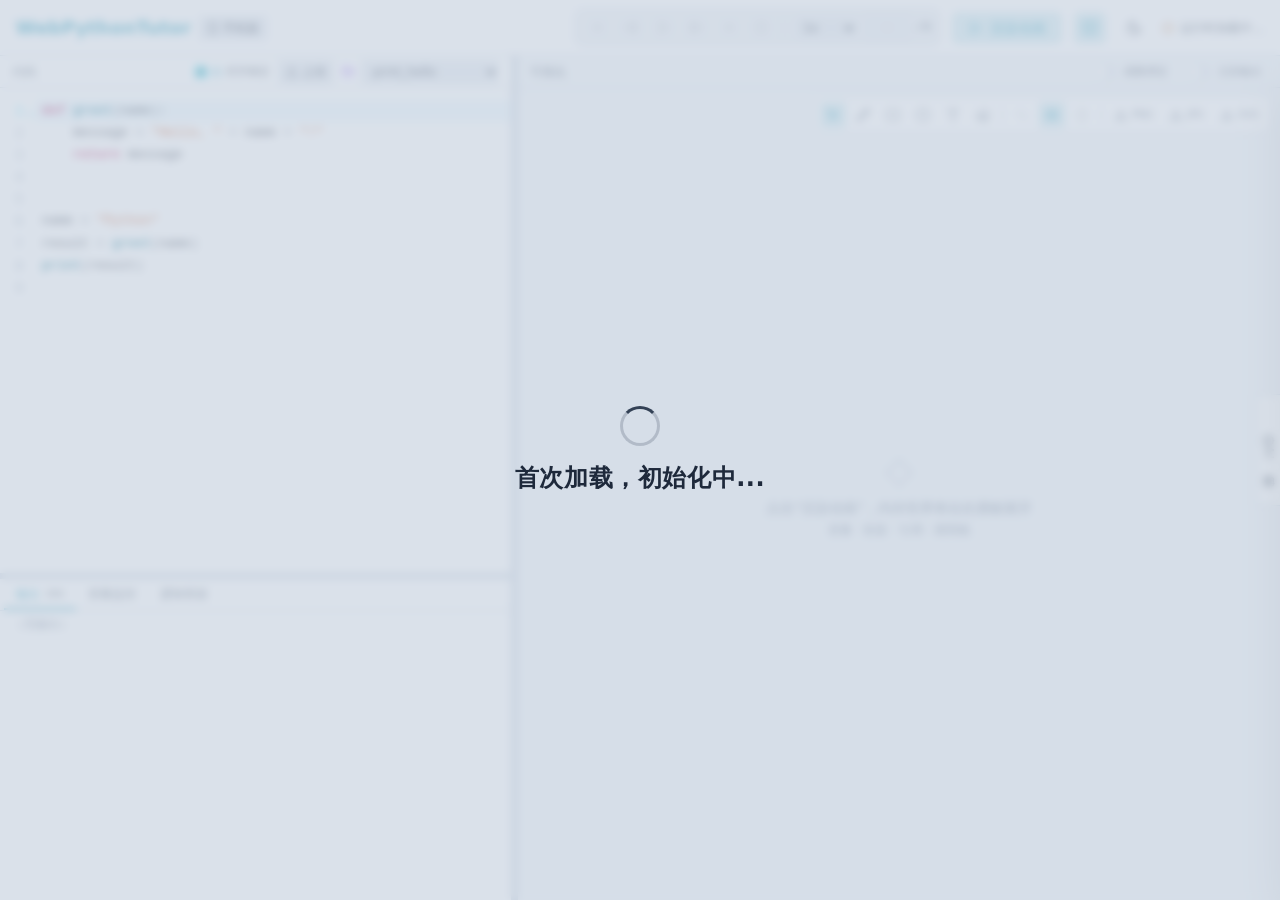
<file: index.html>
<!doctype html>
<html lang="zh-CN">
  <head>
    <meta charset="UTF-8" />
    <script>
      // 首次进入电脑版：移动设备自动跳转手机版（m.html）；之后不再强制跳转，
      // 保证移动端可以通过“切换到电脑版”正常停留在 PC 主界面。
      ;(function () {
        try {
          var KEY = 'wpt-entered'
          var first = !localStorage.getItem(KEY)
          localStorage.setItem(KEY, '1')
          if (!first) return
          var ua = navigator.userAgent || ''
          var mobile =
            /Android|iPhone|iPad|iPod|Mobile|HarmonyOS|Windows Phone/i.test(ua) ||
            (navigator.maxTouchPoints > 1 && /Macintosh/i.test(ua)) // iPadOS 伪装成 Mac
          if (mobile) location.replace('./m.html' + location.search + location.hash)
        } catch (e) {
          /* localStorage 不可用时不做跳转 */
        }
      })()
    </script>
    <link rel="icon" type="image/svg+xml" href="./favicon.svg" />
    <meta name="viewport" content="width=device-width, initial-scale=1.0" />
    <meta
      name="description"
      content="WebPythonTutor：在浏览器中运行的 Python 代码跟踪与内存可视化教学工具，支持挖空练习与 AI 辅助答疑。"
    />
    <title>WebPythonTutor · Python 可视化教学</title>
    <script type="module" crossorigin src="./assets/main-CSMTPU1o.js"></script>
    <link rel="stylesheet" crossorigin href="./assets/main-DiTmhLY-.css">
  </head>
  <body>
    <div id="root"></div>
  </body>
</html>
</file>
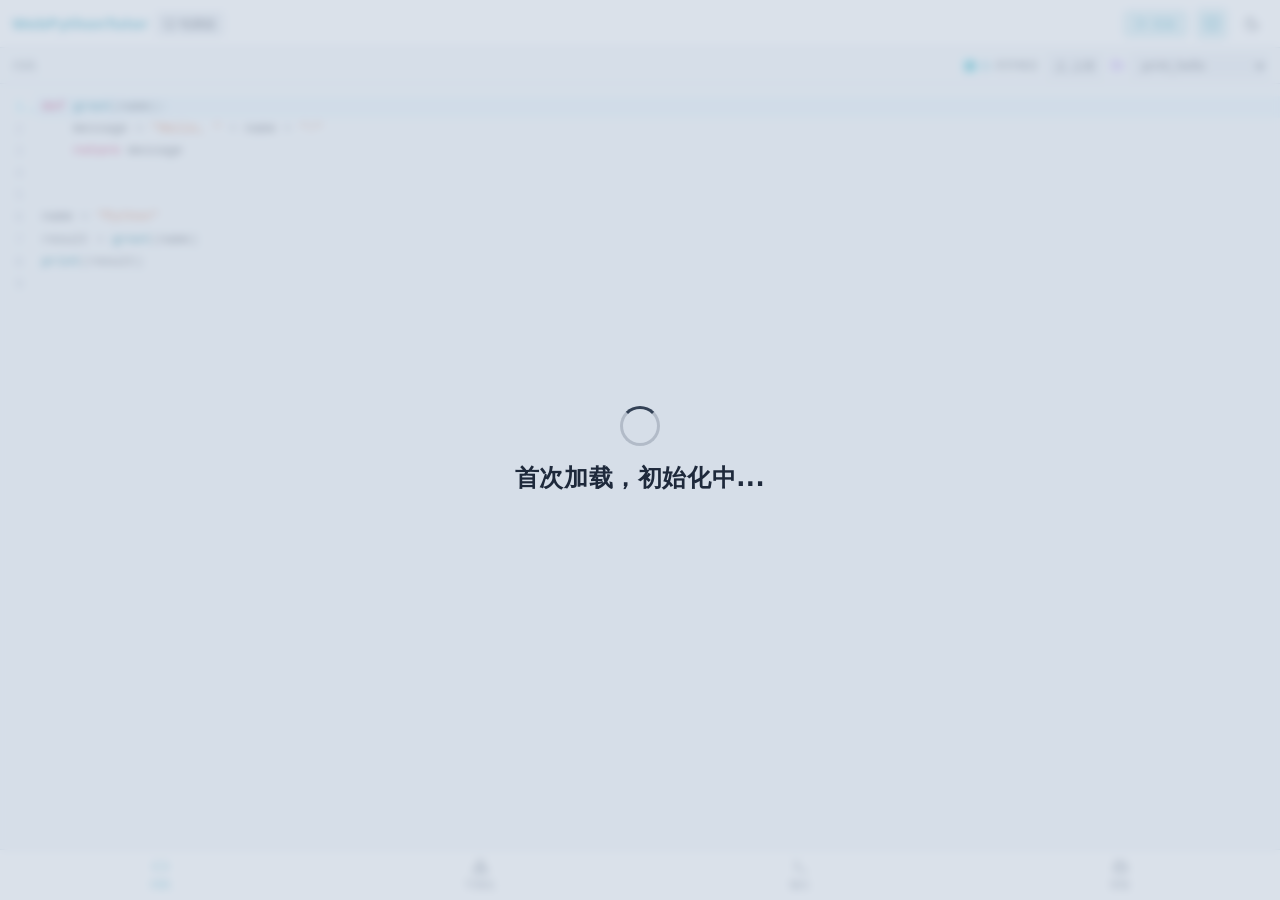
<file: m.html>
<!doctype html>
<html lang="zh-CN">
  <head>
    <meta charset="UTF-8" />
    <link rel="icon" type="image/svg+xml" href="./favicon.svg" />
    <meta name="viewport" content="width=device-width, initial-scale=1.0, viewport-fit=cover" />
    <meta name="theme-color" content="#0b0f1a" />
    <meta
      name="description"
      content="WebPythonTutor 手机版：底部标签式 Python 代码跟踪与内存可视化，支持挖空练习与 AI 辅助答疑。"
    />
    <title>WebPythonTutor · 手机版</title>
    <script type="module" crossorigin src="./assets/main-CSMTPU1o.js"></script>
    <link rel="stylesheet" crossorigin href="./assets/main-DiTmhLY-.css">
  </head>
  <body>
    <div id="root"></div>
  </body>
</html>
</file>
<file: assets/main-DiTmhLY-.css>
*,:before,:after{--tw-border-spacing-x: 0;--tw-border-spacing-y: 0;--tw-translate-x: 0;--tw-translate-y: 0;--tw-rotate: 0;--tw-skew-x: 0;--tw-skew-y: 0;--tw-scale-x: 1;--tw-scale-y: 1;--tw-pan-x: ;--tw-pan-y: ;--tw-pinch-zoom: ;--tw-scroll-snap-strictness: proximity;--tw-gradient-from-position: ;--tw-gradient-via-position: ;--tw-gradient-to-position: ;--tw-ordinal: ;--tw-slashed-zero: ;--tw-numeric-figure: ;--tw-numeric-spacing: ;--tw-numeric-fraction: ;--tw-ring-inset: ;--tw-ring-offset-width: 0px;--tw-ring-offset-color: #fff;--tw-ring-color: rgb(59 130 246 / .5);--tw-ring-offset-shadow: 0 0 #0000;--tw-ring-shadow: 0 0 #0000;--tw-shadow: 0 0 #0000;--tw-shadow-colored: 0 0 #0000;--tw-blur: ;--tw-brightness: ;--tw-contrast: ;--tw-grayscale: ;--tw-hue-rotate: ;--tw-invert: ;--tw-saturate: ;--tw-sepia: ;--tw-drop-shadow: ;--tw-backdrop-blur: ;--tw-backdrop-brightness: ;--tw-backdrop-contrast: ;--tw-backdrop-grayscale: ;--tw-backdrop-hue-rotate: ;--tw-backdrop-invert: ;--tw-backdrop-opacity: ;--tw-backdrop-saturate: ;--tw-backdrop-sepia: ;--tw-contain-size: ;--tw-contain-layout: ;--tw-contain-paint: ;--tw-contain-style: }::backdrop{--tw-border-spacing-x: 0;--tw-border-spacing-y: 0;--tw-translate-x: 0;--tw-translate-y: 0;--tw-rotate: 0;--tw-skew-x: 0;--tw-skew-y: 0;--tw-scale-x: 1;--tw-scale-y: 1;--tw-pan-x: ;--tw-pan-y: ;--tw-pinch-zoom: ;--tw-scroll-snap-strictness: proximity;--tw-gradient-from-position: ;--tw-gradient-via-position: ;--tw-gradient-to-position: ;--tw-ordinal: ;--tw-slashed-zero: ;--tw-numeric-figure: ;--tw-numeric-spacing: ;--tw-numeric-fraction: ;--tw-ring-inset: ;--tw-ring-offset-width: 0px;--tw-ring-offset-color: #fff;--tw-ring-color: rgb(59 130 246 / .5);--tw-ring-offset-shadow: 0 0 #0000;--tw-ring-shadow: 0 0 #0000;--tw-shadow: 0 0 #0000;--tw-shadow-colored: 0 0 #0000;--tw-blur: ;--tw-brightness: ;--tw-contrast: ;--tw-grayscale: ;--tw-hue-rotate: ;--tw-invert: ;--tw-saturate: ;--tw-sepia: ;--tw-drop-shadow: ;--tw-backdrop-blur: ;--tw-backdrop-brightness: ;--tw-backdrop-contrast: ;--tw-backdrop-grayscale: ;--tw-backdrop-hue-rotate: ;--tw-backdrop-invert: ;--tw-backdrop-opacity: ;--tw-backdrop-saturate: ;--tw-backdrop-sepia: ;--tw-contain-size: ;--tw-contain-layout: ;--tw-contain-paint: ;--tw-contain-style: }*,:before,:after{box-sizing:border-box;border-width:0;border-style:solid;border-color:#e5e7eb}:before,:after{--tw-content: ""}html,:host{line-height:1.5;-webkit-text-size-adjust:100%;-moz-tab-size:4;-o-tab-size:4;tab-size:4;font-family:Inter,思源黑体,system-ui,sans-serif;font-feature-settings:normal;font-variation-settings:normal;-webkit-tap-highlight-color:transparent}body{margin:0;line-height:inherit}hr{height:0;color:inherit;border-top-width:1px}abbr:where([title]){-webkit-text-decoration:underline dotted;text-decoration:underline dotted}h1,h2,h3,h4,h5,h6{font-size:inherit;font-weight:inherit}a{color:inherit;text-decoration:inherit}b,strong{font-weight:bolder}code,kbd,samp,pre{font-family:JetBrains Mono,Cascadia Code,Consolas,monospace;font-feature-settings:normal;font-variation-settings:normal;font-size:1em}small{font-size:80%}sub,sup{font-size:75%;line-height:0;position:relative;vertical-align:baseline}sub{bottom:-.25em}sup{top:-.5em}table{text-indent:0;border-color:inherit;border-collapse:collapse}button,input,optgroup,select,textarea{font-family:inherit;font-feature-settings:inherit;font-variation-settings:inherit;font-size:100%;font-weight:inherit;line-height:inherit;letter-spacing:inherit;color:inherit;margin:0;padding:0}button,select{text-transform:none}button,input:where([type=button]),input:where([type=reset]),input:where([type=submit]){-webkit-appearance:button;background-color:transparent;background-image:none}:-moz-focusring{outline:auto}:-moz-ui-invalid{box-shadow:none}progress{vertical-align:baseline}::-webkit-inner-spin-button,::-webkit-outer-spin-button{height:auto}[type=search]{-webkit-appearance:textfield;outline-offset:-2px}::-webkit-search-decoration{-webkit-appearance:none}::-webkit-file-upload-button{-webkit-appearance:button;font:inherit}summary{display:list-item}blockquote,dl,dd,h1,h2,h3,h4,h5,h6,hr,figure,p,pre{margin:0}fieldset{margin:0;padding:0}legend{padding:0}ol,ul,menu{list-style:none;margin:0;padding:0}dialog{padding:0}textarea{resize:vertical}input::-moz-placeholder,textarea::-moz-placeholder{opacity:1;color:#9ca3af}input::placeholder,textarea::placeholder{opacity:1;color:#9ca3af}button,[role=button]{cursor:pointer}:disabled{cursor:default}img,svg,video,canvas,audio,iframe,embed,object{display:block;vertical-align:middle}img,video{max-width:100%;height:auto}[hidden]:where(:not([hidden=until-found])){display:none}.container{width:100%}@media (min-width: 640px){.container{max-width:640px}}@media (min-width: 768px){.container{max-width:768px}}@media (min-width: 1024px){.container{max-width:1024px}}@media (min-width: 1280px){.container{max-width:1280px}}@media (min-width: 1536px){.container{max-width:1536px}}.pointer-events-none{pointer-events:none}.visible{visibility:visible}.static{position:static}.fixed{position:fixed}.absolute{position:absolute}.relative{position:relative}.inset-0{top:0;right:0;bottom:0;left:0}.inset-x-0{left:0;right:0}.inset-y-0{top:0;bottom:0}.-left-1\.5{left:-.375rem}.-right-1\.5{right:-.375rem}.-top-1\.5{top:-.375rem}.bottom-0{bottom:0}.bottom-2{bottom:.5rem}.bottom-3{bottom:.75rem}.bottom-6{bottom:1.5rem}.left-0{left:0}.left-1\/2{left:50%}.left-3{left:.75rem}.right-0{right:0}.right-2{right:.5rem}.right-3{right:.75rem}.right-4{right:1rem}.top-0{top:0}.top-1\/2{top:50%}.top-14{top:3.5rem}.top-2{top:.5rem}.top-4{top:1rem}.z-10{z-index:10}.z-30{z-index:30}.z-40{z-index:40}.z-50{z-index:50}.z-\[100\]{z-index:100}.z-\[130\]{z-index:130}.z-\[200\]{z-index:200}.z-\[60\]{z-index:60}.z-\[70\]{z-index:70}.mx-0\.5{margin-left:.125rem;margin-right:.125rem}.mx-1{margin-left:.25rem;margin-right:.25rem}.mb-1{margin-bottom:.25rem}.mb-2{margin-bottom:.5rem}.mb-3{margin-bottom:.75rem}.ml-1{margin-left:.25rem}.ml-auto{margin-left:auto}.mt-0\.5{margin-top:.125rem}.mt-1{margin-top:.25rem}.mt-1\.5{margin-top:.375rem}.mt-2{margin-top:.5rem}.mt-4{margin-top:1rem}.mt-6{margin-top:1.5rem}.block{display:block}.\!inline{display:inline!important}.inline{display:inline}.flex{display:flex}.table{display:table}.grid{display:grid}.hidden{display:none}.h-1\.5{height:.375rem}.h-10{height:2.5rem}.h-12{height:3rem}.h-14{height:3.5rem}.h-2\.5{height:.625rem}.h-28{height:7rem}.h-3{height:.75rem}.h-3\.5{height:.875rem}.h-4{height:1rem}.h-5{height:1.25rem}.h-8{height:2rem}.h-9{height:2.25rem}.h-full{height:100%}.max-h-20{max-height:5rem}.max-h-28{max-height:7rem}.max-h-40{max-height:10rem}.max-h-\[92vh\]{max-height:92vh}.max-h-full{max-height:100%}.min-h-0{min-height:0px}.min-h-\[24px\]{min-height:24px}.w-1\.5{width:.375rem}.w-10{width:2.5rem}.w-12{width:3rem}.w-14{width:3.5rem}.w-2\.5{width:.625rem}.w-3{width:.75rem}.w-4{width:1rem}.w-5{width:1.25rem}.w-6{width:1.5rem}.w-8{width:2rem}.w-\[440px\]{width:440px}.w-full{width:100%}.w-px{width:1px}.min-w-0{min-width:0px}.min-w-\[160px\]{min-width:160px}.max-w-\[45\%\]{max-width:45%}.max-w-\[85\%\]{max-width:85%}.max-w-\[92vw\]{max-width:92vw}.max-w-\[calc\(100\%-1rem\)\]{max-width:calc(100% - 1rem)}.max-w-\[min\(680px\,92vw\)\]{max-width:min(680px,92vw)}.max-w-full{max-width:100%}.flex-1{flex:1 1 0%}.shrink{flex-shrink:1}.shrink-0{flex-shrink:0}.-translate-y-1\/2{--tw-translate-y: -50%;transform:translate(var(--tw-translate-x),var(--tw-translate-y)) rotate(var(--tw-rotate)) skew(var(--tw-skew-x)) skewY(var(--tw-skew-y)) scaleX(var(--tw-scale-x)) scaleY(var(--tw-scale-y))}.translate-x-0{--tw-translate-x: 0px;transform:translate(var(--tw-translate-x),var(--tw-translate-y)) rotate(var(--tw-rotate)) skew(var(--tw-skew-x)) skewY(var(--tw-skew-y)) scaleX(var(--tw-scale-x)) scaleY(var(--tw-scale-y))}.translate-x-2\.5{--tw-translate-x: .625rem;transform:translate(var(--tw-translate-x),var(--tw-translate-y)) rotate(var(--tw-rotate)) skew(var(--tw-skew-x)) skewY(var(--tw-skew-y)) scaleX(var(--tw-scale-x)) scaleY(var(--tw-scale-y))}.translate-x-full{--tw-translate-x: 100%;transform:translate(var(--tw-translate-x),var(--tw-translate-y)) rotate(var(--tw-rotate)) skew(var(--tw-skew-x)) skewY(var(--tw-skew-y)) scaleX(var(--tw-scale-x)) scaleY(var(--tw-scale-y))}.transform{transform:translate(var(--tw-translate-x),var(--tw-translate-y)) rotate(var(--tw-rotate)) skew(var(--tw-skew-x)) skewY(var(--tw-skew-y)) scaleX(var(--tw-scale-x)) scaleY(var(--tw-scale-y))}@keyframes breathe{0%,to{opacity:1;box-shadow:0 0 8px #22d3ee55}50%{opacity:.55;box-shadow:0 0 18px #22d3eeaa}}.animate-breathe{animation:breathe 2s ease-in-out infinite}@keyframes pulse{50%{opacity:.5}}.animate-pulse{animation:pulse 2s cubic-bezier(.4,0,.6,1) infinite}@keyframes spin{to{transform:rotate(360deg)}}.animate-spin{animation:spin 1s linear infinite}.cursor-col-resize{cursor:col-resize}.cursor-grab{cursor:grab}.cursor-pointer{cursor:pointer}.cursor-progress{cursor:progress}.cursor-row-resize{cursor:row-resize}.cursor-zoom-in{cursor:zoom-in}.touch-none{touch-action:none}.select-none{-webkit-user-select:none;-moz-user-select:none;user-select:none}.select-text{-webkit-user-select:text;-moz-user-select:text;user-select:text}.resize-none{resize:none}.resize{resize:both}.grid-cols-2{grid-template-columns:repeat(2,minmax(0,1fr))}.flex-col{flex-direction:column}.flex-wrap{flex-wrap:wrap}.items-start{align-items:flex-start}.items-end{align-items:flex-end}.items-center{align-items:center}.items-baseline{align-items:baseline}.justify-start{justify-content:flex-start}.justify-end{justify-content:flex-end}.justify-center{justify-content:center}.justify-between{justify-content:space-between}.gap-0\.5{gap:.125rem}.gap-1{gap:.25rem}.gap-1\.5{gap:.375rem}.gap-2{gap:.5rem}.gap-3{gap:.75rem}.gap-4{gap:1rem}.space-y-1\.5>:not([hidden])~:not([hidden]){--tw-space-y-reverse: 0;margin-top:calc(.375rem * calc(1 - var(--tw-space-y-reverse)));margin-bottom:calc(.375rem * var(--tw-space-y-reverse))}.space-y-2\.5>:not([hidden])~:not([hidden]){--tw-space-y-reverse: 0;margin-top:calc(.625rem * calc(1 - var(--tw-space-y-reverse)));margin-bottom:calc(.625rem * var(--tw-space-y-reverse))}.space-y-3>:not([hidden])~:not([hidden]){--tw-space-y-reverse: 0;margin-top:calc(.75rem * calc(1 - var(--tw-space-y-reverse)));margin-bottom:calc(.75rem * var(--tw-space-y-reverse))}.overflow-hidden{overflow:hidden}.overflow-x-auto{overflow-x:auto}.overflow-y-auto{overflow-y:auto}.overflow-x-hidden{overflow-x:hidden}.whitespace-nowrap{white-space:nowrap}.whitespace-pre{white-space:pre}.whitespace-pre-wrap{white-space:pre-wrap}.break-words{overflow-wrap:break-word}.break-all{word-break:break-all}.rounded{border-radius:.25rem}.rounded-full{border-radius:9999px}.rounded-lg{border-radius:.5rem}.rounded-md{border-radius:.375rem}.rounded-l-md{border-top-left-radius:.375rem;border-bottom-left-radius:.375rem}.rounded-r-md{border-top-right-radius:.375rem;border-bottom-right-radius:.375rem}.border{border-width:1px}.border-\[3px\]{border-width:3px}.border-b{border-bottom-width:1px}.border-b-2{border-bottom-width:2px}.border-l{border-left-width:1px}.border-l-0{border-left-width:0px}.border-r{border-right-width:1px}.border-r-0{border-right-width:0px}.border-t{border-top-width:1px}.border-dashed{border-style:dashed}.border-err\/40{border-color:rgb(var(--c-err) / .4)}.border-lab-line{--tw-border-opacity: 1;border-color:rgb(var(--c-lab-line) / var(--tw-border-opacity, 1))}.border-neon-cyan{--tw-border-opacity: 1;border-color:rgb(var(--c-neon-cyan) / var(--tw-border-opacity, 1))}.border-neon-cyan\/40{border-color:rgb(var(--c-neon-cyan) / .4)}.border-neon-cyan\/60{border-color:rgb(var(--c-neon-cyan) / .6)}.border-ok\/40{border-color:rgb(var(--c-ok) / .4)}.border-slate-600\/25{border-color:#47556940}.border-transparent{border-color:transparent}.border-warn\/30{border-color:rgb(var(--c-warn) / .3)}.border-white{--tw-border-opacity: 1;border-color:rgb(255 255 255 / var(--tw-border-opacity, 1))}.border-t-slate-700{--tw-border-opacity: 1;border-top-color:rgb(51 65 85 / var(--tw-border-opacity, 1))}.bg-black\/40{background-color:#0006}.bg-black\/50{background-color:#00000080}.bg-black\/85{background-color:#000000d9}.bg-err{--tw-bg-opacity: 1;background-color:rgb(var(--c-err) / var(--tw-bg-opacity, 1))}.bg-err\/10{background-color:rgb(var(--c-err) / .1)}.bg-err\/20{background-color:rgb(var(--c-err) / .2)}.bg-lab-bg{--tw-bg-opacity: 1;background-color:rgb(var(--c-lab-bg) / var(--tw-bg-opacity, 1))}.bg-lab-bg\/60{background-color:rgb(var(--c-lab-bg) / .6)}.bg-lab-line{--tw-bg-opacity: 1;background-color:rgb(var(--c-lab-line) / var(--tw-bg-opacity, 1))}.bg-lab-panel{--tw-bg-opacity: 1;background-color:rgb(var(--c-lab-panel) / var(--tw-bg-opacity, 1))}.bg-lab-panel\/90{background-color:rgb(var(--c-lab-panel) / .9)}.bg-lab-panel\/95{background-color:rgb(var(--c-lab-panel) / .95)}.bg-lab-raised{--tw-bg-opacity: 1;background-color:rgb(var(--c-lab-raised) / var(--tw-bg-opacity, 1))}.bg-lab-raised\/40{background-color:rgb(var(--c-lab-raised) / .4)}.bg-lab-raised\/60{background-color:rgb(var(--c-lab-raised) / .6)}.bg-neon-cyan{--tw-bg-opacity: 1;background-color:rgb(var(--c-neon-cyan) / var(--tw-bg-opacity, 1))}.bg-neon-cyan\/10{background-color:rgb(var(--c-neon-cyan) / .1)}.bg-neon-cyan\/15{background-color:rgb(var(--c-neon-cyan) / .15)}.bg-neon-cyan\/20{background-color:rgb(var(--c-neon-cyan) / .2)}.bg-neon-cyan\/70{background-color:rgb(var(--c-neon-cyan) / .7)}.bg-ok\/10{background-color:rgb(var(--c-ok) / .1)}.bg-slate-300\/70{background-color:#cbd5e1b3}.bg-transparent{background-color:transparent}.bg-warn\/10{background-color:rgb(var(--c-warn) / .1)}.bg-white{--tw-bg-opacity: 1;background-color:rgb(255 255 255 / var(--tw-bg-opacity, 1))}.object-cover{-o-object-fit:cover;object-fit:cover}.p-1{padding:.25rem}.p-1\.5{padding:.375rem}.p-2{padding:.5rem}.p-3{padding:.75rem}.p-4{padding:1rem}.px-0\.5{padding-left:.125rem;padding-right:.125rem}.px-1{padding-left:.25rem;padding-right:.25rem}.px-1\.5{padding-left:.375rem;padding-right:.375rem}.px-2{padding-left:.5rem;padding-right:.5rem}.px-2\.5{padding-left:.625rem;padding-right:.625rem}.px-3{padding-left:.75rem;padding-right:.75rem}.px-4{padding-left:1rem;padding-right:1rem}.px-6{padding-left:1.5rem;padding-right:1.5rem}.py-0\.5{padding-top:.125rem;padding-bottom:.125rem}.py-1{padding-top:.25rem;padding-bottom:.25rem}.py-1\.5{padding-top:.375rem;padding-bottom:.375rem}.py-2{padding-top:.5rem;padding-bottom:.5rem}.py-2\.5{padding-top:.625rem;padding-bottom:.625rem}.pr-2{padding-right:.5rem}.pt-1{padding-top:.25rem}.pt-14{padding-top:3.5rem}.pt-2{padding-top:.5rem}.text-left{text-align:left}.text-center{text-align:center}.font-mono{font-family:JetBrains Mono,Cascadia Code,Consolas,monospace}.text-2xl{font-size:1.5rem;line-height:2rem}.text-4xl{font-size:2.25rem;line-height:2.5rem}.text-\[10px\]{font-size:10px}.text-\[11px\]{font-size:11px}.text-\[12px\]{font-size:12px}.text-\[13px\]{font-size:13px}.text-lg{font-size:1.125rem;line-height:1.75rem}.text-sm{font-size:.875rem;line-height:1.25rem}.text-xs{font-size:.75rem;line-height:1rem}.font-medium{font-weight:500}.font-semibold{font-weight:600}.italic{font-style:italic}.ordinal{--tw-ordinal: ordinal;font-variant-numeric:var(--tw-ordinal) var(--tw-slashed-zero) var(--tw-numeric-figure) var(--tw-numeric-spacing) var(--tw-numeric-fraction)}.leading-4{line-height:1rem}.leading-5{line-height:1.25rem}.leading-none{line-height:1}.leading-snug{line-height:1.375}.tracking-wide{letter-spacing:.025em}.tracking-widest{letter-spacing:.1em}.text-\[rgb\(var\(--c-body-text\)\)\]{color:rgb(var(--c-body-text))}.text-err{--tw-text-opacity: 1;color:rgb(var(--c-err) / var(--tw-text-opacity, 1))}.text-neon-blue{--tw-text-opacity: 1;color:rgb(var(--c-neon-blue) / var(--tw-text-opacity, 1))}.text-neon-cyan{--tw-text-opacity: 1;color:rgb(var(--c-neon-cyan) / var(--tw-text-opacity, 1))}.text-neon-cyan\/70{color:rgb(var(--c-neon-cyan) / .7)}.text-neon-cyan\/80{color:rgb(var(--c-neon-cyan) / .8)}.text-neon-purple{--tw-text-opacity: 1;color:rgb(var(--c-neon-purple) / var(--tw-text-opacity, 1))}.text-ok{--tw-text-opacity: 1;color:rgb(var(--c-ok) / var(--tw-text-opacity, 1))}.text-slate-200{--tw-text-opacity: 1;color:rgb(226 232 240 / var(--tw-text-opacity, 1))}.text-slate-300{--tw-text-opacity: 1;color:rgb(203 213 225 / var(--tw-text-opacity, 1))}.text-slate-400{--tw-text-opacity: 1;color:rgb(148 163 184 / var(--tw-text-opacity, 1))}.text-slate-500{--tw-text-opacity: 1;color:rgb(100 116 139 / var(--tw-text-opacity, 1))}.text-slate-600{--tw-text-opacity: 1;color:rgb(71 85 105 / var(--tw-text-opacity, 1))}.text-slate-800{--tw-text-opacity: 1;color:rgb(30 41 59 / var(--tw-text-opacity, 1))}.text-warn{--tw-text-opacity: 1;color:rgb(var(--c-warn) / var(--tw-text-opacity, 1))}.text-white{--tw-text-opacity: 1;color:rgb(255 255 255 / var(--tw-text-opacity, 1))}.text-white\/90{color:#ffffffe6}.accent-cyan-400{accent-color:#22d3ee}.opacity-40{opacity:.4}.shadow{--tw-shadow: 0 1px 3px 0 rgb(0 0 0 / .1), 0 1px 2px -1px rgb(0 0 0 / .1);--tw-shadow-colored: 0 1px 3px 0 var(--tw-shadow-color), 0 1px 2px -1px var(--tw-shadow-color);box-shadow:var(--tw-ring-offset-shadow, 0 0 #0000),var(--tw-ring-shadow, 0 0 #0000),var(--tw-shadow)}.shadow-2xl{--tw-shadow: 0 25px 50px -12px rgb(0 0 0 / .25);--tw-shadow-colored: 0 25px 50px -12px var(--tw-shadow-color);box-shadow:var(--tw-ring-offset-shadow, 0 0 #0000),var(--tw-ring-shadow, 0 0 #0000),var(--tw-shadow)}.shadow-xl{--tw-shadow: 0 20px 25px -5px rgb(0 0 0 / .1), 0 8px 10px -6px rgb(0 0 0 / .1);--tw-shadow-colored: 0 20px 25px -5px var(--tw-shadow-color), 0 8px 10px -6px var(--tw-shadow-color);box-shadow:var(--tw-ring-offset-shadow, 0 0 #0000),var(--tw-ring-shadow, 0 0 #0000),var(--tw-shadow)}.outline-none{outline:2px solid transparent;outline-offset:2px}.outline{outline-style:solid}.ring-1{--tw-ring-offset-shadow: var(--tw-ring-inset) 0 0 0 var(--tw-ring-offset-width) var(--tw-ring-offset-color);--tw-ring-shadow: var(--tw-ring-inset) 0 0 0 calc(1px + var(--tw-ring-offset-width)) var(--tw-ring-color);box-shadow:var(--tw-ring-offset-shadow),var(--tw-ring-shadow),var(--tw-shadow, 0 0 #0000)}.ring-neon-cyan{--tw-ring-opacity: 1;--tw-ring-color: rgb(var(--c-neon-cyan) / var(--tw-ring-opacity, 1))}.blur{--tw-blur: blur(8px);filter:var(--tw-blur) var(--tw-brightness) var(--tw-contrast) var(--tw-grayscale) var(--tw-hue-rotate) var(--tw-invert) var(--tw-saturate) var(--tw-sepia) var(--tw-drop-shadow)}.filter{filter:var(--tw-blur) var(--tw-brightness) var(--tw-contrast) var(--tw-grayscale) var(--tw-hue-rotate) var(--tw-invert) var(--tw-saturate) var(--tw-sepia) var(--tw-drop-shadow)}.backdrop-blur{--tw-backdrop-blur: blur(8px);-webkit-backdrop-filter:var(--tw-backdrop-blur) var(--tw-backdrop-brightness) var(--tw-backdrop-contrast) var(--tw-backdrop-grayscale) var(--tw-backdrop-hue-rotate) var(--tw-backdrop-invert) var(--tw-backdrop-opacity) var(--tw-backdrop-saturate) var(--tw-backdrop-sepia);backdrop-filter:var(--tw-backdrop-blur) var(--tw-backdrop-brightness) var(--tw-backdrop-contrast) var(--tw-backdrop-grayscale) var(--tw-backdrop-hue-rotate) var(--tw-backdrop-invert) var(--tw-backdrop-opacity) var(--tw-backdrop-saturate) var(--tw-backdrop-sepia)}.backdrop-blur-sm{--tw-backdrop-blur: blur(4px);-webkit-backdrop-filter:var(--tw-backdrop-blur) var(--tw-backdrop-brightness) var(--tw-backdrop-contrast) var(--tw-backdrop-grayscale) var(--tw-backdrop-hue-rotate) var(--tw-backdrop-invert) var(--tw-backdrop-opacity) var(--tw-backdrop-saturate) var(--tw-backdrop-sepia);backdrop-filter:var(--tw-backdrop-blur) var(--tw-backdrop-brightness) var(--tw-backdrop-contrast) var(--tw-backdrop-grayscale) var(--tw-backdrop-hue-rotate) var(--tw-backdrop-invert) var(--tw-backdrop-opacity) var(--tw-backdrop-saturate) var(--tw-backdrop-sepia)}.transition-all{transition-property:all;transition-timing-function:cubic-bezier(.4,0,.2,1);transition-duration:.15s}.transition-colors{transition-property:color,background-color,border-color,text-decoration-color,fill,stroke;transition-timing-function:cubic-bezier(.4,0,.2,1);transition-duration:.15s}.transition-transform{transition-property:transform;transition-timing-function:cubic-bezier(.4,0,.2,1);transition-duration:.15s}.duration-200{transition-duration:.2s}@keyframes enter{0%{opacity:var(--tw-enter-opacity, 1);transform:translate3d(var(--tw-enter-translate-x, 0),var(--tw-enter-translate-y, 0),0) scale3d(var(--tw-enter-scale, 1),var(--tw-enter-scale, 1),var(--tw-enter-scale, 1)) rotate(var(--tw-enter-rotate, 0))}}@keyframes exit{to{opacity:var(--tw-exit-opacity, 1);transform:translate3d(var(--tw-exit-translate-x, 0),var(--tw-exit-translate-y, 0),0) scale3d(var(--tw-exit-scale, 1),var(--tw-exit-scale, 1),var(--tw-exit-scale, 1)) rotate(var(--tw-exit-rotate, 0))}}.duration-200{animation-duration:.2s}.\!running{animation-play-state:running!important}.running{animation-play-state:running}.\[overflow-wrap\:anywhere\]{overflow-wrap:anywhere}.font-mono,code,pre,kbd,samp,.cm-editor,.cm-editor .cm-line,.cm-editor .cm-content{font-family:Consolas,Courier New,Liberation Mono,Menlo,monospace!important;font-variant-ligatures:none;font-feature-settings:"liga" 0,"calt" 0}:root{--c-lab-bg: 11 15 26;--c-lab-panel: 19 26 42;--c-lab-raised: 26 35 56;--c-lab-line: 37 48 82;--c-neon-cyan: 34 211 238;--c-neon-blue: 14 165 233;--c-neon-purple: 167 139 250;--c-ok: 52 211 153;--c-err: 248 113 113;--c-warn: 251 191 36;--c-body-text: 229 231 235}:root[data-theme=light]{--c-lab-bg: 241 245 249;--c-lab-panel: 255 255 255;--c-lab-raised: 226 232 240;--c-lab-line: 203 213 225;--c-neon-cyan: 8 145 178;--c-neon-blue: 2 132 199;--c-neon-purple: 124 58 237;--c-ok: 5 150 105;--c-err: 220 38 38;--c-warn: 180 83 9;--c-body-text: 15 23 42}html,body,#root{height:100%;margin:0;background-color:rgb(var(--c-lab-bg));color:rgb(var(--c-body-text));overflow:hidden}@supports (height: 100dvh){html,body,#root{height:100dvh}}.wpt-row{display:flex;align-items:center;overflow-x:auto;overflow-y:hidden;white-space:nowrap;scrollbar-width:none;-ms-overflow-style:none}.wpt-row::-webkit-scrollbar{display:none}.wpt-row>*{flex:none}.wpt-splitter{position:relative;touch-action:none}.wpt-splitter:before{content:"";position:absolute}.wpt-splitter-col:before{top:0;right:-.375rem;bottom:0;left:-.375rem}.wpt-splitter-row:before{top:-.375rem;right:0;bottom:-.375rem;left:0}.wpt-safe-bottom{padding-bottom:env(safe-area-inset-bottom)}.wpt-loading-dots>span:nth-child(2){animation:wptDot2 1.5s infinite}.wpt-loading-dots>span:nth-child(3){animation:wptDot3 1.5s infinite}@keyframes wptDot2{0%,32%{opacity:0}33%,to{opacity:1}}@keyframes wptDot3{0%,65%{opacity:0}66%,to{opacity:1}}@keyframes wptToastIn{0%{opacity:0;transform:translateY(10px)}to{opacity:1;transform:translateY(0)}}.wpt-toast-anim{animation:wptToastIn .18s ease-out}.anno-tool{color:#94a3b8}[data-theme=light] .anno-tool{color:#5b6b81}.anno-tool:hover{color:rgb(var(--c-body-text));background-color:rgb(var(--c-lab-raised))}.anno-tool:disabled{cursor:not-allowed;opacity:.3}.anno-tool:disabled:hover{background-color:transparent;color:#94a3b8}[data-theme=light] .text-slate-200{color:#0f172a}[data-theme=light] .text-slate-300{color:#1e293b}[data-theme=light] .text-slate-400{color:#334155}[data-theme=light] .text-slate-500{color:#475569}[data-theme=light] .text-slate-600,[data-theme=light] .text-slate-700{color:#64748b}[data-theme=light] .text-slate-900{color:#0f172a}.wpt-toggle-label:hover{color:rgb(var(--c-body-text))}.wpt-hole{display:inline-flex;margin:0 2px;vertical-align:baseline}.wpt-hole-input,.wpt-hole-select{position:relative;z-index:1000;min-width:90px;pointer-events:auto;background:#0b0f1a;border:1px dashed #22d3ee;border-radius:4px;color:#22d3ee;font:inherit;font-size:12px;padding:1px 8px;outline:none;animation:wpt-breathe 2s ease-in-out infinite;transition:border-color .15s,box-shadow .15s}.wpt-hole-select{cursor:pointer}.wpt-hole-input:focus,.wpt-hole-select:focus{border-style:solid;box-shadow:0 0 10px #22d3ee66;animation:none}.wpt-hole-select.wpt-hole-filled,.wpt-hole-input.wpt-hole-filled{border-style:solid;border-color:#34d399;color:#34d399;animation:none}.wpt-hole-input::-moz-placeholder{color:#22d3ee77}.wpt-hole-input::placeholder{color:#22d3ee77}.wpt-hole-select option{background:#131a2a;color:#e5e7eb}@keyframes wpt-breathe{0%,to{border-color:#22d3ee}50%{border-color:#22d3ee55}}[data-theme=light] .cm-gutters{color:#94a3b8}[data-theme=light] .cm-activeLine{background-color:#0ea5e914}[data-theme=light] .cm-current-line{background-color:#0ea5e91a;box-shadow:inset 2px 0 #0284c7}[data-theme=light] .cm-content .tok-keyword{color:#be185d!important;font-weight:700!important}[data-theme=light] .cm-content .tok-function{color:#0e7490!important}[data-theme=light] .cm-content .tok-variableName{color:#0f172a!important}[data-theme=light] .cm-content .tok-string{color:#c2410c!important}[data-theme=light] .cm-content .tok-number{color:#a16207!important}[data-theme=light] .cm-content .tok-comment{color:#15803d!important}[data-theme=light] .cm-content .tok-typeName{color:#047857!important}[data-theme=light] .cm-content .tok-propertyName{color:#1d4ed8!important}[data-theme=light] .cm-content .tok-bool,[data-theme=light] .cm-content .tok-atom,[data-theme=light] .cm-content .tok-null{color:#be185d!important;font-weight:600!important}[data-theme=light] .cm-content .tok-operator{color:#475569!important}[data-theme=light] .cm-content .tok-punctuation{color:#334155!important}[data-theme=light] .cm-content .tok-meta{color:#64748b!important}[data-theme=light] .wpt-hole-input,[data-theme=light] .wpt-hole-select{background:#fff;border-color:#0891b2;color:#0e7490;animation:none}[data-theme=light] .wpt-hole-input::-moz-placeholder{color:#0e749099}[data-theme=light] .wpt-hole-input::placeholder{color:#0e749099}[data-theme=light] .wpt-hole-select option{background:#fff;color:#0f172a}[data-theme=light] .wpt-hole-input:focus,[data-theme=light] .wpt-hole-select:focus{box-shadow:0 0 6px #0891b244}.placeholder\:text-slate-600::-moz-placeholder{--tw-text-opacity: 1;color:rgb(71 85 105 / var(--tw-text-opacity, 1))}.placeholder\:text-slate-600::placeholder{--tw-text-opacity: 1;color:rgb(71 85 105 / var(--tw-text-opacity, 1))}.after\:absolute:after{content:var(--tw-content);position:absolute}.after\:inset-x-0:after{content:var(--tw-content);left:0;right:0}.after\:inset-y-0:after{content:var(--tw-content);top:0;bottom:0}.after\:left-1\/2:after{content:var(--tw-content);left:50%}.after\:top-1\/2:after{content:var(--tw-content);top:50%}.after\:h-0\.5:after{content:var(--tw-content);height:.125rem}.after\:w-0\.5:after{content:var(--tw-content);width:.125rem}.after\:-translate-x-1\/2:after{content:var(--tw-content);--tw-translate-x: -50%;transform:translate(var(--tw-translate-x),var(--tw-translate-y)) rotate(var(--tw-rotate)) skew(var(--tw-skew-x)) skewY(var(--tw-skew-y)) scaleX(var(--tw-scale-x)) scaleY(var(--tw-scale-y))}.after\:-translate-y-1\/2:after{content:var(--tw-content);--tw-translate-y: -50%;transform:translate(var(--tw-translate-x),var(--tw-translate-y)) rotate(var(--tw-rotate)) skew(var(--tw-skew-x)) skewY(var(--tw-skew-y)) scaleX(var(--tw-scale-x)) scaleY(var(--tw-scale-y))}.after\:transition-colors:after{content:var(--tw-content);transition-property:color,background-color,border-color,text-decoration-color,fill,stroke;transition-timing-function:cubic-bezier(.4,0,.2,1);transition-duration:.15s}.after\:content-\[\'\'\]:after{--tw-content: "";content:var(--tw-content)}.focus-within\:border-neon-cyan\/50:focus-within{border-color:rgb(var(--c-neon-cyan) / .5)}.hover\:border-neon-cyan\/40:hover{border-color:rgb(var(--c-neon-cyan) / .4)}.hover\:border-neon-cyan\/50:hover{border-color:rgb(var(--c-neon-cyan) / .5)}.hover\:bg-black\/70:hover{background-color:#000000b3}.hover\:bg-err\/15:hover{background-color:rgb(var(--c-err) / .15)}.hover\:bg-err\/30:hover{background-color:rgb(var(--c-err) / .3)}.hover\:bg-lab-raised:hover{--tw-bg-opacity: 1;background-color:rgb(var(--c-lab-raised) / var(--tw-bg-opacity, 1))}.hover\:bg-lab-raised\/60:hover{background-color:rgb(var(--c-lab-raised) / .6)}.hover\:bg-neon-cyan\/15:hover{background-color:rgb(var(--c-neon-cyan) / .15)}.hover\:bg-neon-cyan\/25:hover{background-color:rgb(var(--c-neon-cyan) / .25)}.hover\:bg-neon-cyan\/30:hover{background-color:rgb(var(--c-neon-cyan) / .3)}.hover\:bg-neon-cyan\/60:hover{background-color:rgb(var(--c-neon-cyan) / .6)}.hover\:text-err:hover{--tw-text-opacity: 1;color:rgb(var(--c-err) / var(--tw-text-opacity, 1))}.hover\:text-neon-cyan:hover{--tw-text-opacity: 1;color:rgb(var(--c-neon-cyan) / var(--tw-text-opacity, 1))}.hover\:text-slate-200:hover{--tw-text-opacity: 1;color:rgb(226 232 240 / var(--tw-text-opacity, 1))}.hover\:text-slate-300:hover{--tw-text-opacity: 1;color:rgb(203 213 225 / var(--tw-text-opacity, 1))}.hover\:text-warn:hover{--tw-text-opacity: 1;color:rgb(var(--c-warn) / var(--tw-text-opacity, 1))}.hover\:text-white:hover{--tw-text-opacity: 1;color:rgb(255 255 255 / var(--tw-text-opacity, 1))}.hover\:shadow-\[0_0_12px_\#22D3EE55\]:hover{--tw-shadow: 0 0 12px #22D3EE55;--tw-shadow-colored: 0 0 12px var(--tw-shadow-color);box-shadow:var(--tw-ring-offset-shadow, 0 0 #0000),var(--tw-ring-shadow, 0 0 #0000),var(--tw-shadow)}.hover\:after\:bg-neon-cyan\/70:hover:after{content:var(--tw-content);background-color:rgb(var(--c-neon-cyan) / .7)}.focus\:border-neon-cyan:focus{--tw-border-opacity: 1;border-color:rgb(var(--c-neon-cyan) / var(--tw-border-opacity, 1))}.focus\:border-neon-cyan\/60:focus{border-color:rgb(var(--c-neon-cyan) / .6)}.focus\:text-neon-cyan:focus{--tw-text-opacity: 1;color:rgb(var(--c-neon-cyan) / var(--tw-text-opacity, 1))}.active\:cursor-grabbing:active{cursor:grabbing}.disabled\:cursor-not-allowed:disabled{cursor:not-allowed}.disabled\:opacity-30:disabled{opacity:.3}.disabled\:opacity-40:disabled{opacity:.4}.disabled\:opacity-50:disabled{opacity:.5}.disabled\:hover\:bg-transparent:hover:disabled{background-color:transparent}.\[\&\>svg\]\:max-h-full>svg{max-height:100%}.\[\&\>svg\]\:max-w-full>svg{max-width:100%}.\[\&_code\]\:rounded code{border-radius:.25rem}.\[\&_code\]\:bg-lab-bg\/70 code{background-color:rgb(var(--c-lab-bg) / .7)}.\[\&_code\]\:px-1 code{padding-left:.25rem;padding-right:.25rem}.\[\&_li\]\:ml-4 li{margin-left:1rem}.\[\&_ol\]\:list-decimal ol{list-style-type:decimal}.\[\&_pre\]\:my-1 pre{margin-top:.25rem;margin-bottom:.25rem}.\[\&_pre\]\:whitespace-pre-wrap pre{white-space:pre-wrap}.\[\&_pre\]\:break-all pre{word-break:break-all}.\[\&_pre\]\:rounded pre{border-radius:.25rem}.\[\&_pre\]\:bg-lab-bg\/70 pre{background-color:rgb(var(--c-lab-bg) / .7)}.\[\&_pre\]\:p-2 pre{padding:.5rem}.\[\&_pre\]\:text-\[11px\] pre{font-size:11px}.\[\&_ul\]\:list-disc ul{list-style-type:disc}
</file>
